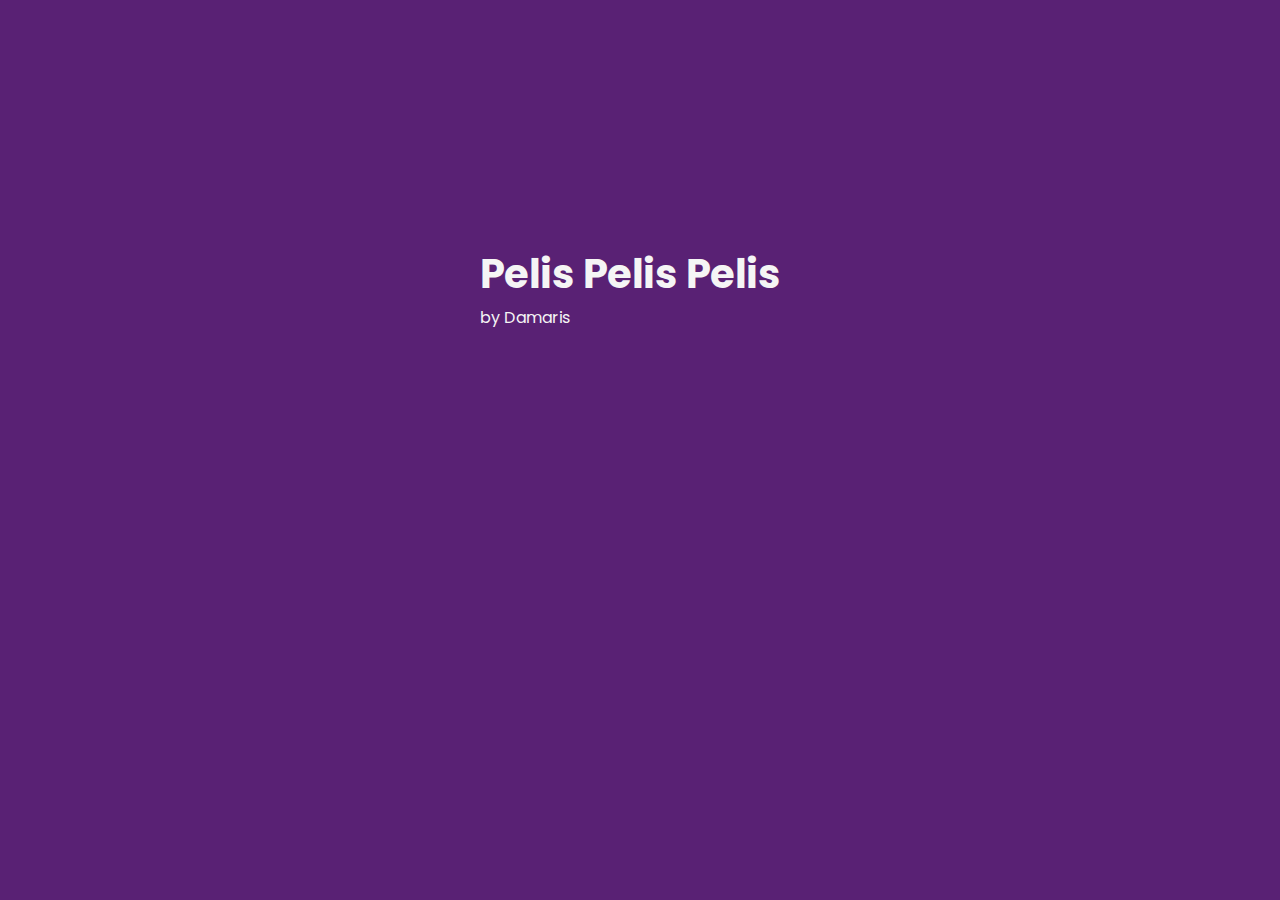
<file: index.html>
<!DOCTYPE html>
<html lang="en">
<head>
    <meta charset="UTF-8">
    <meta http-equiv="X-UA-Compatible" content="IE=edge">
    <meta name="viewport" content="width=device-width, initial-scale=1.0">
    <link rel="stylesheet" href="https://maxcdn.bootstrapcdn.com/bootstrap/4.0.0/css/bootstrap.min.css" integrity="sha384-Gn5384xqQ1aoWXA+058RXPxPg6fy4IWvTNh0E263XmFcJlSAwiGgFAW/dAiS6JXm" crossorigin="anonymous">

    <link rel="stylesheet" href="./styles.css">
    <link rel="stylesheet" href="./movies.css".css">

    <link rel="stylesheet" href="https://cdnjs.cloudflare.com/ajax/libs/font-awesome/5.14.0/css/all.min.css">
    <link rel="preconnect" href="https://fonts.googleapis.com">
    <link rel="preconnect" href="https://fonts.gstatic.com" crossorigin>
    <link href="https://fonts.googleapis.com/css2?family=Poppins&display=swap" rel="stylesheet">

    <title>Random Pelis</title>
</head>
<body>
  <!--Inicio-->
    <div id="inicioP" class="flex-container" onclick="inicioCosas()">
        <h1 id="bInicio">Pelis Pelis Pelis</h1>
        <p id="pInicio">by Damaris</p>
    </div>

  <!--Navegador-->
    <div id="navv" onclick="navCosas()" class="nav nav-tabs" id="nav-tab" role="tablist">
      <button onclick="homee()" class="nav-link active" id="nav-home-tab" data-bs-toggle="tab" data-bs-target="#nav-home" type="button" role="tab" aria-controls="nav-home" aria-selected="true">Home</button>
      <button onclick="recoo()" class="nav-link" id="nav-profile-tab" data-bs-toggle="tab" data-bs-target="#nav-profile" type="button" role="tab" aria-controls="nav-profile" aria-selected="false">Recomendation</button>
      <button onclick="toppP()" class="nav-link" id="nav-contact-tab" data-bs-toggle="tab" data-bs-target="#nav-contact" type="button" role="tab" aria-controls="nav-contact" aria-selected="false">Top Movies</button>
      <!--<form id="form" class="d-flex">
        <input id="searchh" class="form-control me-2" type="search" placeholder="Search" aria-label="Search">
        <button onclick="searchh()" id="buscador" class="btn btn-outline-success" type="submit"><i class="fas fa-search"></i></button>
      </form>-->
      <header>
        <form id="form">
          <input type="text" id="searchh" placeholder="Search" class="search"/>
      </form>
      </header>
      
    </div>
  </nav>

  <!--Texto que aparece en el NAV-->
    <div id="pags" class="center">
        <div id="home" class="flex-item">
            <h1 id="title" class="flex-item">Welcome to our page!</h1>
            <h5 id="homeText" class="flex-item">On this page you can find any movie you want to see, also a random recommendation, the best rated movies and you can search for any movie you want.</h5>
        </div>

          <div id="reco" class="display">
            <h1>The random recomendation is...</h1>
            <p id="peliRandom"></p>
            <img height="250px" width="auto" id="imgRandom" alt="">
          </div>
        
        <div id="topp">
            <h1>Top Movies</h1>
            <p id="topPel"></p>
        </div>
        <div id="buscar">
          <p>Similar Titles:</p>
        </div>
  </div>
  <div id="main"></div>
</body>
<!--<script src="./java.js"></script>-->
<script src="./movies.js"></script>

</html>
</file>
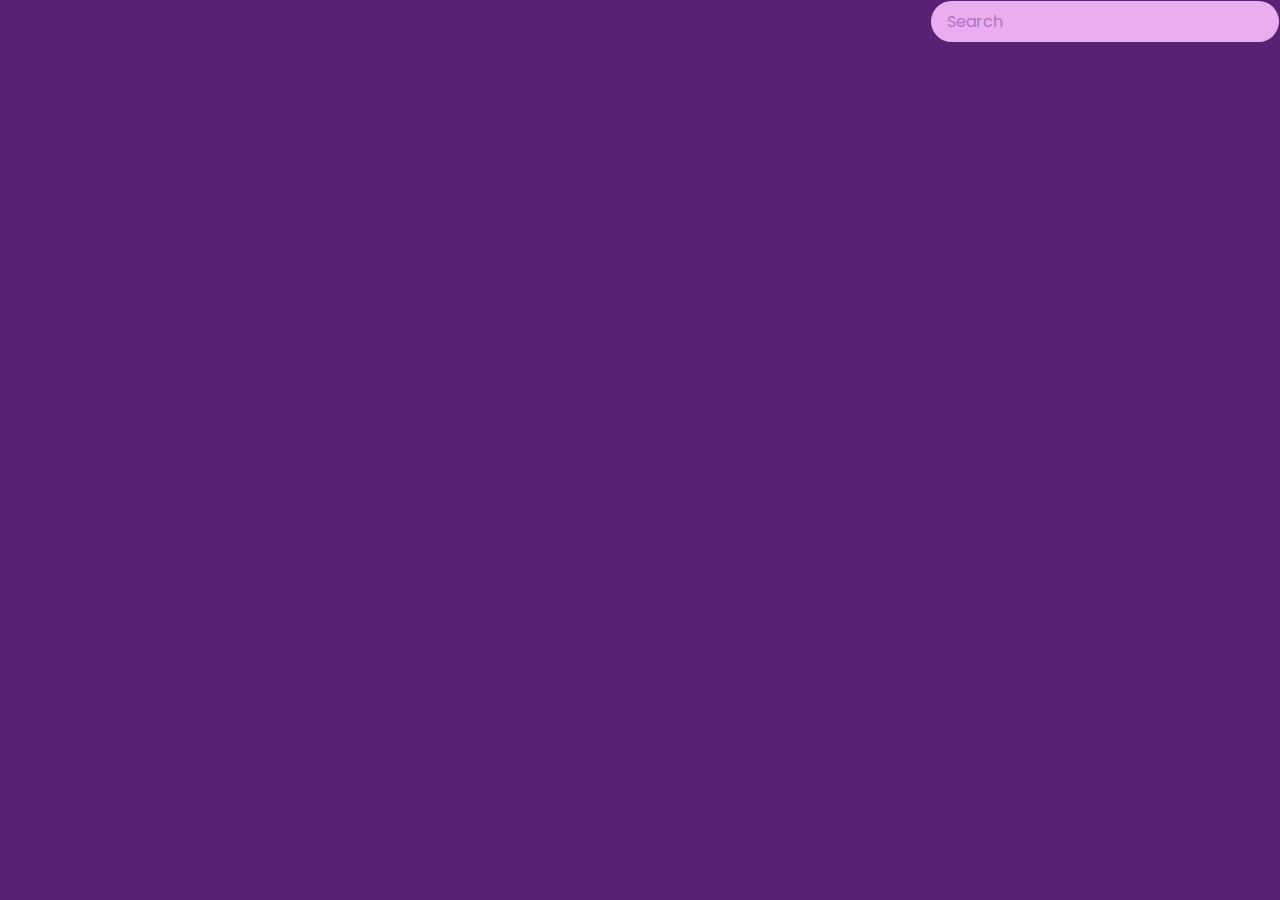
<file: movies.html>
<!DOCTYPE html>
<html lang="en">
    <head>
        <meta charset="UTF-8" />
        <meta name="viewport" content="width=device-width, initial-scale=1.0" />
        <title>Movie App</title>
        <link rel="stylesheet" href="movies.css" />
        <script src="movies.js" defer></script>
    </head>
    <body> 
        <header>
            <form id="form">
                <input
                    type="text"
                    id="search"
                    placeholder="Search"
                    class="search"
                />
            </form>
        </header>
        <main id="main"></main>
    </body>
</html>
</file>
<file: styles.css>
body{
    background-color: rgb(89, 33, 116);
    color: whitesmoke;
    font-family: 'Poppins', sans-serif;
}

#incioP {
    display: flex;
    justify-content: center;
    align-items: center;
}
#bInicio{
    cursor: pointer;
    font-weight: bolder;    
}

#nav-home-tab , #nav-profile-tab , #nav-contact-tab{
    background-color: rgb(248, 239, 232);
}

.btn-outline-success:hover {    
    background-color: rgb(111, 19, 139);
    border-color: rgb(111, 19, 139);
    cursor: pointer;
}

.btn-outline-success {    
    background-color: rgb(187, 0, 205);
    border-color: rgb(187, 0, 205);
    cursor: pointer;
}

.fa-search:before {
    color: cornsilk;
}

#home{
    display: flex;
    justify-content: flex-end;
    position: relative;
}
/*Block*/
#navv , #pags , #home, #reco, #topp , #search{
    display: none;
}
</file>
<file: movies.css>
@import url("https://fonts.googleapis.com/css2?family=Poppins:wght@200;400;600&display=swap");

* {
    box-sizing: border-box;
}

/*Color Body*/
body {
    background-color: rgb(89, 33, 116);
    font-family: "Poppins", sans-serif;
    margin: 0;
}

/*Nav justificaciones*/
header {
    display: flex;
    justify-content: flex-end;
    padding: 0.075rem;
}

/*Buscador*/
.search {
    background-color: rgb(234, 174, 240);
    border: 2px cornsilk;
    border-radius: 50px;
    color: #fff;
    font-family: inherit;
    font-size: 1rem;
    padding: 0.5rem 1rem;
}

.search::placeholder {
    color: #ae73c5;
}

.search:focus {
    background-color: rgb(164, 77, 172);
    outline: none;
}

/*Hacer que el contenido se ajuste linealmente*/
main {
    display: flex;
    flex-wrap: wrap;
    overflow: hidden;
}

/*Propiedades a cada peli (espacio que ocupa en la pag, póster,
info, título, rating)*/
.movie {
    background-color: rgb(73, 12, 92);
    border-radius: 3px;
    overflow: hidden;
    position: relative;
    margin: 1rem;
    width: 300px;
    cursor: pointer;
    float: left;
}

.movie img {
    width: 300px;
    height: 460px;
}

.movie-info {
    color: #eee;
    display: flex;
    align-items: center;
    justify-content: space-between;
    padding: 0.5rem 1rem 1rem;
    letter-spacing: 0.5px;
    width: 300px;
    height: 70px;
}

.movie-info h3 {
    margin: 0;
    font-size: medium;
}

.movie-info span {
    background-color: #1c0127;
    border-radius: 3px;
    font-weight: bold;
    padding: 0.25rem 0.5rem;
}
.movie-info span.green {
    color: rgb(39, 189, 39);
}

.movie-info span.orange {
    color: orange;
}

.movie-info span.red {
    color: rgb(189, 42, 42);
}

/*Resumen de la peli*/
.overview {
    background-color: rgb(198, 108, 206);
    padding: 2rem;
    position: absolute;
    max-height: 100%;
    overflow: auto;
    left: 0;
    bottom: 0;
    right: 0;
    transform: translateY(101%);
    transition: transform 0.3s ease-in;
}

.overview h3 {
    margin-top: 0;
}

.movie:hover .overview {
    transform: translateY(0);
}

#incioP {
    display: flex;
    justify-content: center;
    align-items: center;
}

#pInicio{
    margin-left: 180px;
}

#bInicio{
    cursor: pointer;
    font-weight: bolder;    
    margin-left: 180px; 
}

button{
    cursor: pointer;
}

#title{
    font-size: 60px;    
    margin-top: 150px;
    margin-left: 150px;
}

#homeText{
    font-size: xx-large;
    margin-left: 150px;
}
.display{
    text-align: center;
}

.flex-container{
    padding: 0;
    margin-top: 250px;
    margin-left: 300px;
    list-style: none;
    align-items: center;
    justify-content: center;
}
.flex-item {
    padding: 5px;
    width: 800px;
    margin: 10px;
    text-align: center;
}

/*Block*/
#navv , #pags , #home, #reco, #topp , #searchh , #main{
    display: none;
}
</file>
